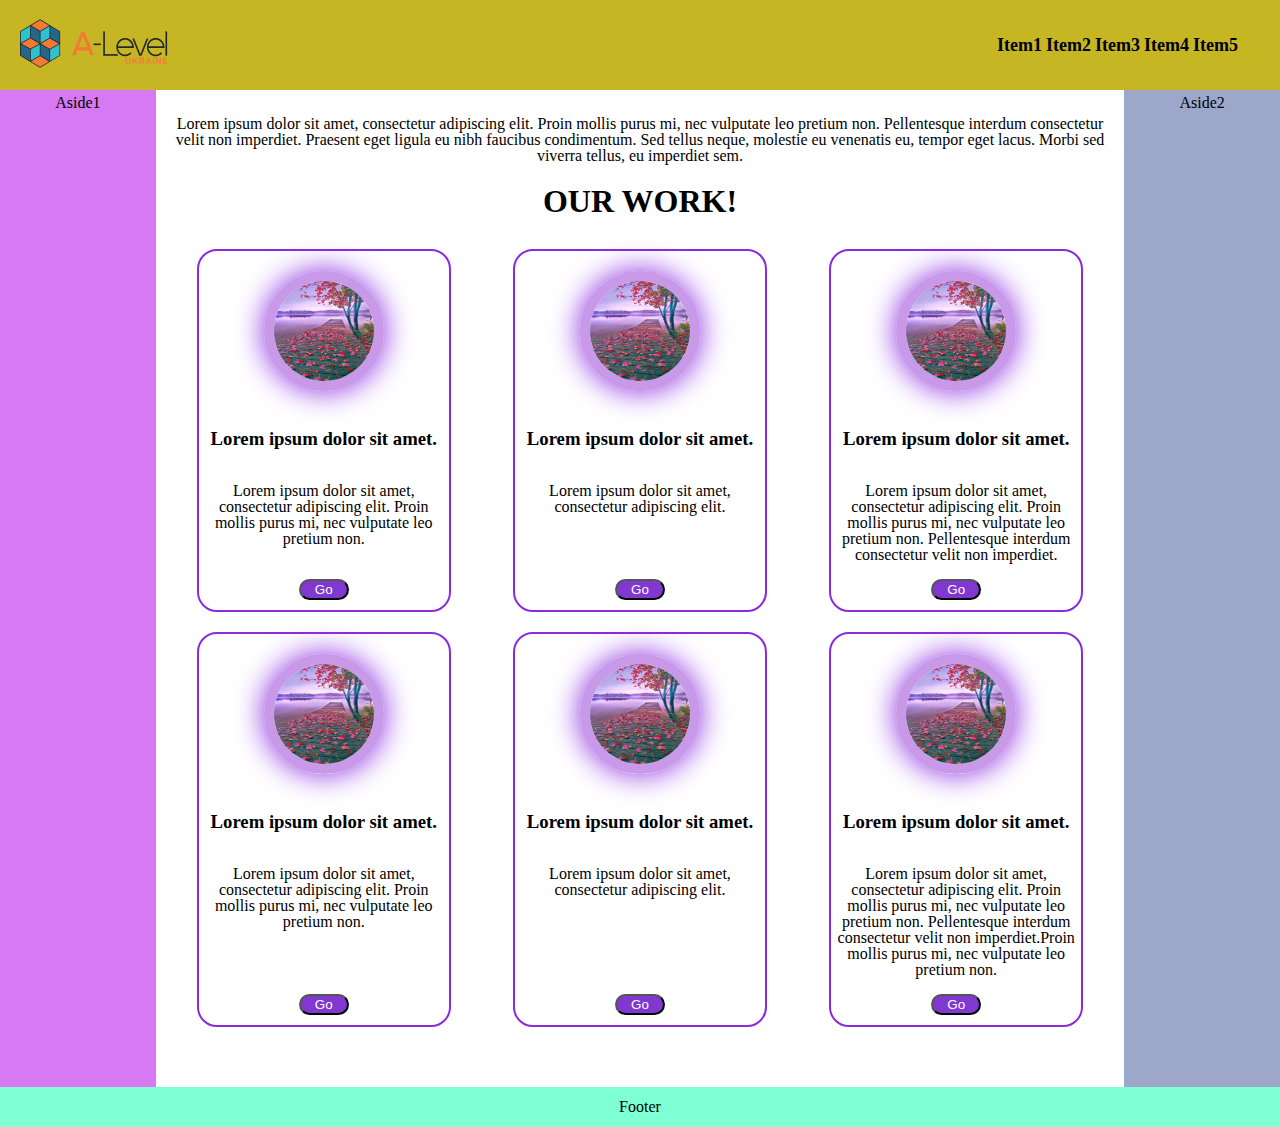
<file: index.html>
<!DOCTYPE html>
<html lang="en">
<head>
    <meta charset="UTF-8">
    <meta name="viewport" content="width=device-width, initial-scale=1.0">
    <title>Document</title>
    <link media="all" rel="stylesheet" href="/style.css">
</head>
<body>
    <header>
        <div class="header">
            <div class="left">
                <img src="/logo.png">
            </div>
            <div class="right">
                <div class="items">
                    <div class="item">Item1</div>
                    <div class="item">Item2</div>
                    <div class="item">Item3</div>
                    <div class="item">Item4</div>
                    <div class="item">Item5</div>
                </div>
                <nav class="main-nav-hamburger-menu">
                    <input id="menu__toggle" type="checkbox" />
                    <label class="menu__btn" for="menu__toggle">
                      <span></span>
                    </label>
                    <ul class="menu__box">
                      <li><a class="menu__item" href="#">Item1</a></li>
                      <li><a class="menu__item" href="#">Item2</a></li>
                      <li><a class="menu__item" href="#">Item3</a></li>
                      <li><a class="menu__item" href="#">Item4</a></li>
                      <li><a class="menu__item" href="#">Item5</a></li>
                    </ul>
                  </nav>
            </div>
        </div>
    </header>
    <main>
        <div class="btn-as1">Aside1 ></div>
        <div class="main">
            <div class="aside1">Aside1</div>
            <div class="content">
                <p>Lorem ipsum dolor sit amet, consectetur adipiscing elit. Proin mollis purus mi,
                 nec vulputate leo pretium non. Pellentesque interdum consectetur velit non imperdiet. Praesent 
                 eget ligula eu nibh faucibus condimentum. Sed tellus neque, molestie eu venenatis eu, tempor eget 
                 lacus. Morbi sed viverra tellus, eu imperdiet sem.</p>
                 <h1>OUR WORK!</h1>
                <div class="cards">
                    <div class="card">
                        <img src="/cards-nature.jpg" class="nature">
                        <h3>Lorem ipsum dolor sit amet.</h3>
                        <p>Lorem ipsum dolor sit amet, consectetur adipiscing elit. Proin mollis purus mi,
                 nec vulputate leo pretium non.</p>
                        <button class="btn">Go</button>
                    </div>
                    <div class="card">
                        <img src="/cards-nature.jpg" class="nature">
                        <h3>Lorem ipsum dolor sit amet.</h3>
                        <p>Lorem ipsum dolor sit amet, consectetur adipiscing elit. </p>
                        <button class="btn">Go</button>
                    </div>
                    <div class="card">
                        <img src="/cards-nature.jpg" class="nature">
                        <h3>Lorem ipsum dolor sit amet.</h3>
                        <p>Lorem ipsum dolor sit amet, consectetur adipiscing elit. Proin mollis purus mi,
                 nec vulputate leo pretium non. Pellentesque interdum consectetur velit non imperdiet.</p>
                        <button class="btn">Go</button>
                    </div>
                    <div class="card">
                        <img src="/cards-nature.jpg" class="nature">
                        <h3>Lorem ipsum dolor sit amet.</h3>
                        <p>Lorem ipsum dolor sit amet, consectetur adipiscing elit. Proin mollis purus mi,
                 nec vulputate leo pretium non. </p>
                        <button class="btn">Go</button>
                    </div>
                    <div class="card">
                        <img src="/cards-nature.jpg" class="nature">
                        <h3>Lorem ipsum dolor sit amet.</h3>
                        <p>Lorem ipsum dolor sit amet, consectetur adipiscing elit. </p>
                        <button class="btn">Go</button>
                    </div>
                    <div class="card">
                        <img src="/cards-nature.jpg" class="nature">
                        <h3>Lorem ipsum dolor sit amet.</h3>
                        <p>Lorem ipsum dolor sit amet, consectetur adipiscing elit. Proin mollis purus mi,
                 nec vulputate leo pretium non. Pellentesque interdum consectetur velit non imperdiet.Proin mollis purus mi,
                 nec vulputate leo pretium non.</p>
                        <button class="btn">Go</button>
                    </div>
                </div>
            </div>
            <div class="aside2">Aside2</div>
        </div>
    </main>
    <footer>
        <div class="footer">Footer</div>
    </footer>
    
    
</body>
</html>
</file>
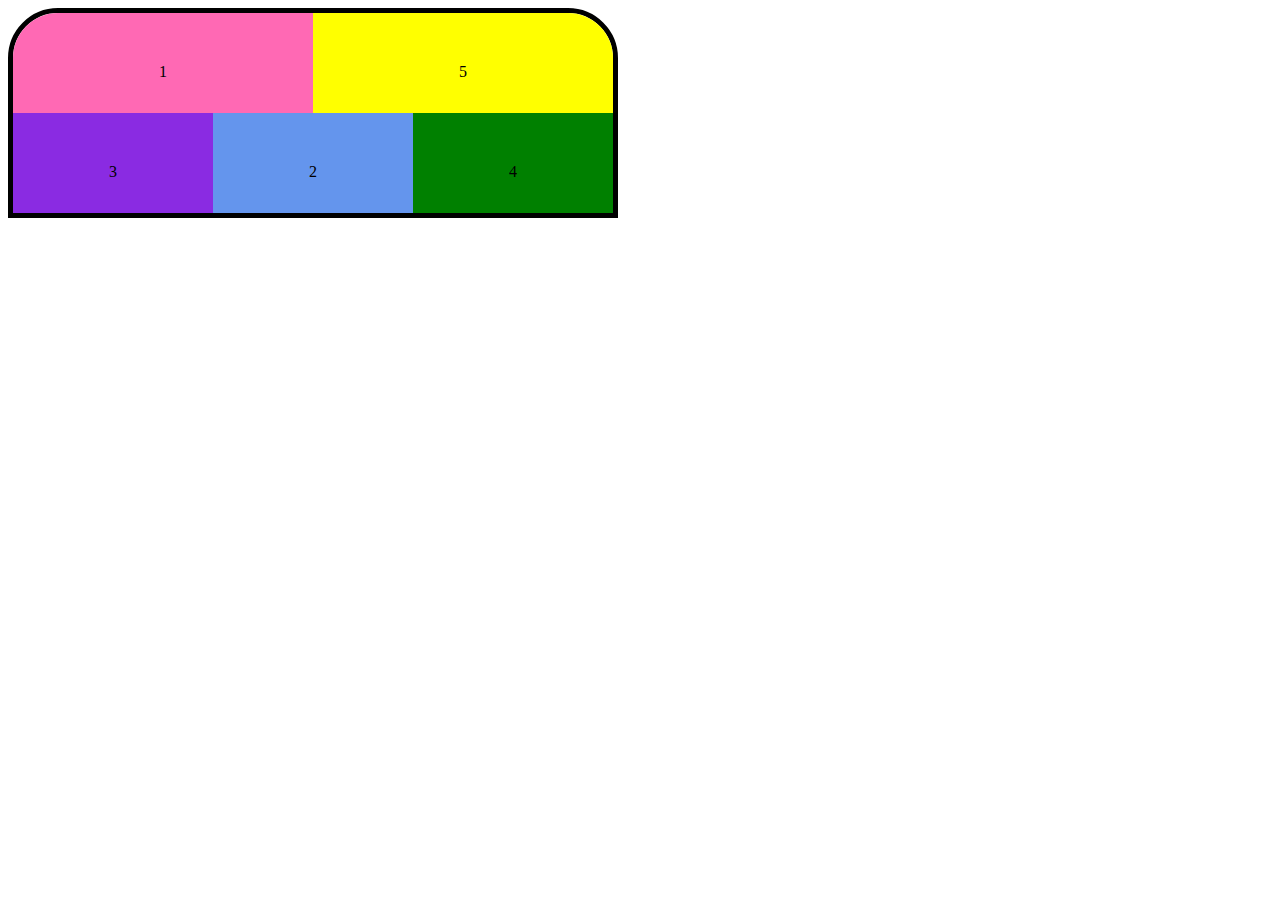
<file: part3.html>
<!DOCTYPE html>
<html lang="en">
<head>
    <meta charset="UTF-8">
    <meta name="viewport" content="width=device-width, initial-scale=1.0">
    <title>Document</title>
    <link media="all" rel="stylesheet" href="/part3.css">
</head>
<body>
    <div class="holder">
        <div class="item">1</div>
        <div class="item">2</div>
        <div class="item">3</div>
        <div class="item">4</div>
        <div class="item">5</div>
      </div>      
</body>
</html>
</file>
<file: style.css>
html, body, span, applet, object, iframe, blockquote, pre,
a, abbr, acronym, address, big, cite, code,
del, dfn, em, ins, kbd, q, s, samp,
small, strike, strong, sub, sup, tt, var,
b, u, i, center,
dl, dt, dd, ol, ul, li,
fieldset, form, label, legend,
table, caption, tbody, tfoot, thead, tr, th, td,
article, aside, canvas, details, embed,
figure, figcaption, footer, header, hgroup,
menu, nav, output, ruby, section, summary,
time, mark, audio, video {
    margin: 0;
    padding: 0;
    border: 0;
    font-size: 100%;
    font: inherit;
    vertical-align: baseline;
}
article, aside, details, figcaption, figure,
footer, header, hgroup, menu, nav, section {
    display: block;
}
html {
    height: 100%;
}
body {
    line-height: 1;
}
ol, ul {
    list-style: none;
}
blockquote, q {
    quotes: none;
}
blockquote:before, blockquote:after,
q:before, q:after {
    content: '';
    content: none;
}
table {
    border-collapse: collapse;
    border-spacing: 0;
}
.header {
    display: flex;
    height: 90px;
    width: 100%;
    justify-content: space-between;
    align-items: center;
    background-color:#c7b624;
    box-sizing:border-box;
    padding: 0 20px;
    position: fixed;
    z-index: 99;
}
.right {
    display: flex;
    padding:0 20px;
}
.item {
    padding: 2px;
    font-weight: 900;
}
.main {
    display: flex;
    padding-top: 90px;
    width: 100%;
    height: 100%;
}
.aside1 {
    background-color:#d679f2;
    width: 210px;
    text-align: center;
    padding-top: 5px;
}
.aside2 {
    background-color:#9da7c9;
    width: 210px;
    text-align: center;
    padding-top: 5px;
}
.content {
    width: 100%;
    height: 100%;
    padding: 10px;
    margin-bottom: 40px;
}
.footer {
    display: flex;
    height: 40px;
    width: 100%;
    align-items:center;
    background-color: aquamarine;
    text-align: center;
    justify-content: center;
    bottom: 0;
}
.content {
    text-align: center;
}
.cards {
    display: flex;
    flex-wrap: wrap;
    justify-content: space-around;
}
.nature {
    border-radius: 100%;
    border: 10px solid #c799e8;
    width: 100px;
    height: 100px;
    margin: 20px;
    box-shadow: 0 0 30px blueviolet;
}
.card {
    display: flex;
    justify-content: space-between;
    flex-direction: column;
    align-items:center;
    text-align: center;
    border: 2px solid blueviolet;
    border-radius: 20px;
    width: 250px;
    margin: 10px;
}
.btn {
    background-color: #8038d1;
    border-radius: 50px;
    width: 50px;
    color: white;
    margin-bottom: 10px;
    margin-top:auto;
}
.card:hover {
    box-shadow: 0 0 5px #57136b;
}
.btn:hover {
    background-color: burlywood;
    color:#57136b;
}
.btn-as1 {
    background-color:darkkhaki;
    border: 2px solid goldenrod;
    position: absolute;
    margin-top: 90px;
    padding-left: 20px;
    width: 100%;
    font-size: large;
    visibility: hidden;
    line-height: 25px;
}

#menu__toggle {
    opacity: 0;
}
/* стилізуємо кнопку */
.main-nav-hamburger-menu {
    display: none;
}
.menu__btn {
     display: flex; /* використовуємо flex для центрування вмісту */
     align-items: center;  /* центруємо вміст кнопки */
     position: fixed;
     top: 35px;
     right: 35px;
     width: 26px;
     height: 26px;
     cursor: pointer;
     z-index: 1;
 }
 /* додаємо "гамбургер" */
 .menu__btn > span,
 .menu__btn > span::before,
 .menu__btn > span::after {
     display: block;
     position: absolute;
     width: 100%;
     height: 2px;
     background-color: blueviolet;
 }
 .menu__btn > span::before {
     content: '';
     top: -8px;
 }
 .menu__btn > span::after {
     content: '';
     top: 8px;
 }
 /* контейнер меню */
 .menu__box {
     display: block;
     position: fixed;
     visibility: hidden;
     top: 0;
     right: -100%;
     width: 300px;
     height: 100%;
     margin: 0;
     padding: 80px 0;
     list-style: none;
     text-align: center;
     background-color:#e0f542;
     box-shadow: 0 0 15px #57136b;
 }

 /* элементи меню */
 .menu__item {
     display: block;
     padding: 12px 24px;
     color: #333;
     font-family: 'Roboto', sans-serif;
     font-size: 20px;
     font-weight: 600;
     text-decoration: none;
 }
 .menu__item:hover {
     background-color: blueviolet;
 }
 #menu__toggle:checked ~ .menu__btn > span {
     transform: rotate(45deg);
 }

 #menu__toggle:checked ~ .menu__btn > span::before {
     top: 0;
     transform: rotate(0);
 }

 #menu__toggle:checked ~ .menu__btn > span::after {
     top: 0;
     transform: rotate(90deg);
 }

 #menu__toggle:checked ~ .menu__box {
     visibility: visible;
     right: 0;
 }
 .menu__btn > span,
 .menu__btn > span::before,
 .menu__btn > span::after {
     transition-duration: .25s;
 }
 .menu__box {
     transition-duration: .25s;
 }
 .menu__item {
     transition-duration: .25s;
 }

@media (min-width: 576px) {
    .header {
        height: 100px;
    }
    .aside1 {
        display: none;
    }
    .aside2 {
        display: none;
    }
    .btn-as1 {
        visibility: visible;
        margin-top: 95px;
    }
    p {
        padding-top: 10px;
        font-size: larger;
    }
    .card {
        font-size: larger;
    }
    .nature {
        width: 150px;
        height: 150px;
    }
    .main-nav-hamburger-menu {
        display: block;
    }
    .items {
        display: none;
    }  
}


@media (min-width: 768px) {
    .header {
        height: 95px;
        display: fixed;
        top: 0;
    }
    .aside1 {
        display: none;
        width: 210px;
    }
    .aside2 {
        display: block;
        width: 400px;
        margin-top: 25px;
        margin-right: 0;
    }
    .btn-as1 {
        display: block;
    }
    p {
        padding-top: 10px;
        font-size:large;
    }
    .card {
        font-size: large;
    }
    .nature {
        width: 125px;
        height: 125px;
    }
    .main-nav-hamburger-menu {
        display: none;
    }
    .items {
        display: flex;
        font-size: larger;
    }  
    
}


@media (min-width: 992px) {
    .header {
        height: 90px;
        display: fixed;
    }
    .aside1 {
        display: block;
    }
    .aside2 {
        display: block;
        margin-top: 0;
        width: 210px;
    }
    .btn-as1 {
        display: none;
    }
    p {
        padding-top: 0;
        font-size:medium;
    }
    .card {
        font-size: medium;
    }
    .nature {
        width: 100px;
        height: 100px;
    }
    .main-nav-hamburger-menu {
        display: none;
    }
    .items {
        display: flex;
        font-size: large;
    }
    
}
</file>
<file: part3.css>
.holder {
    display: flex;
    height: 200px;
    width: 600px;
    border:5px solid black;
    border-radius:50px 50px 0 0;
    overflow: hidden;
    flex-wrap: wrap;
    
}
.item {
    align-items:center;
    text-align: center;
    padding-top: 50px;
}
.item:nth-child(1) {
    background-color:hotpink;
    flex-basis: 300px;
}
.item:nth-child(2) {
    background-color:cornflowerblue;
    order: 4;
    flex-basis: 200px;
}
.item:nth-child(3) {
    background-color:blueviolet;
    order:3;
    flex-basis: 200px;
}
.item:nth-child(4) {
    background-color:green;
    order: 5;
    flex-basis: 200px;
}
.item:nth-child(5) {
    background-color:yellow;
    order: 2;
    flex-basis: 300px;
}
</file>
